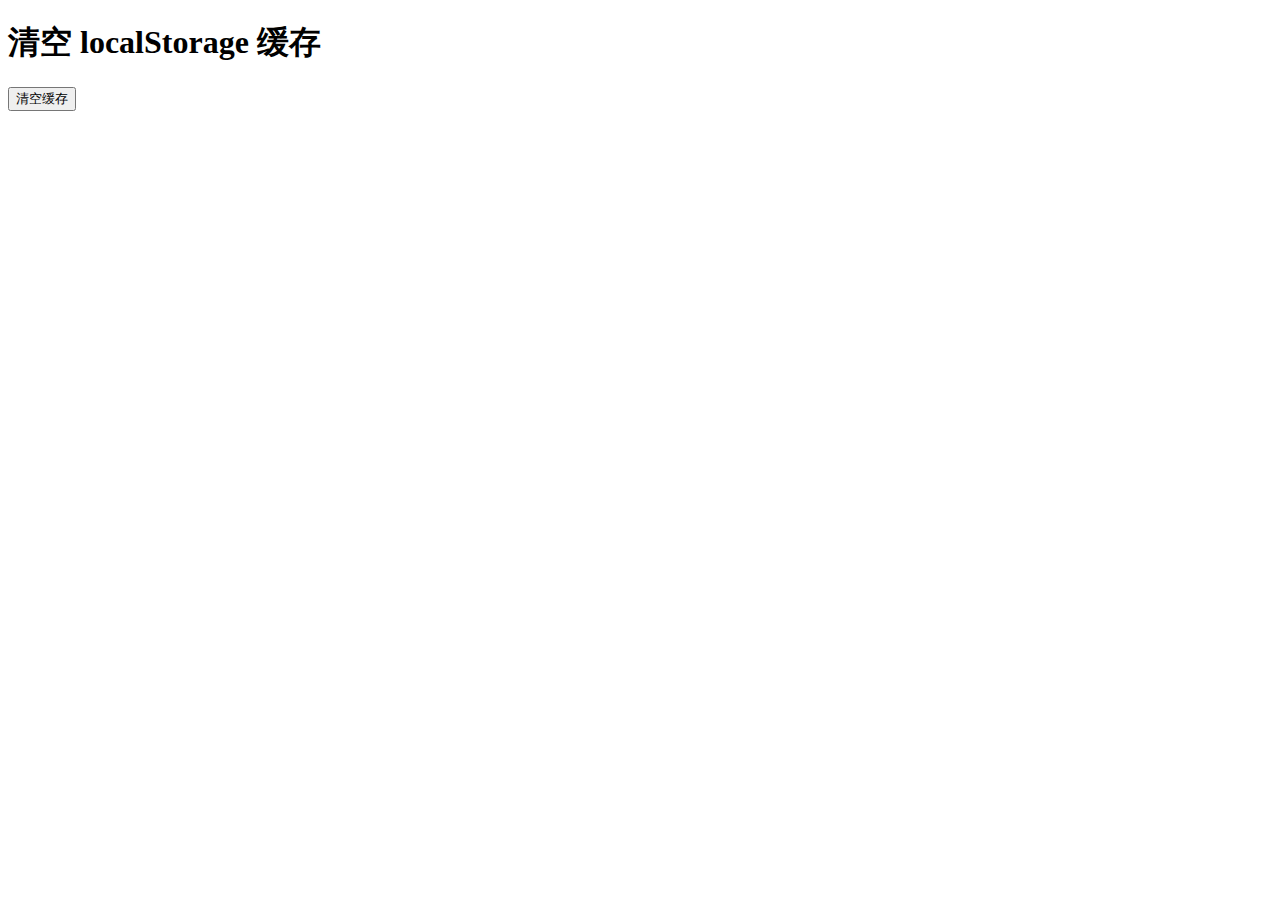
<file: loacl.html>
<!DOCTYPE html>
<html lang="en">
<head>
    <meta charset="UTF-8">
    <title>清空 localStorage 缓存</title>
    <script>
        // 清空localStorage的函数
        function clearLocalStorage() {
            localStorage.clear();
            alert('localStorage 已清空！');
        }
    </script>
</head>
<body>
    <h1>清空 localStorage 缓存</h1>
    <!-- 清空缓存的按钮 -->
    <button onclick="clearLocalStorage()">清空缓存</button>
</body>
</html>
</file>
